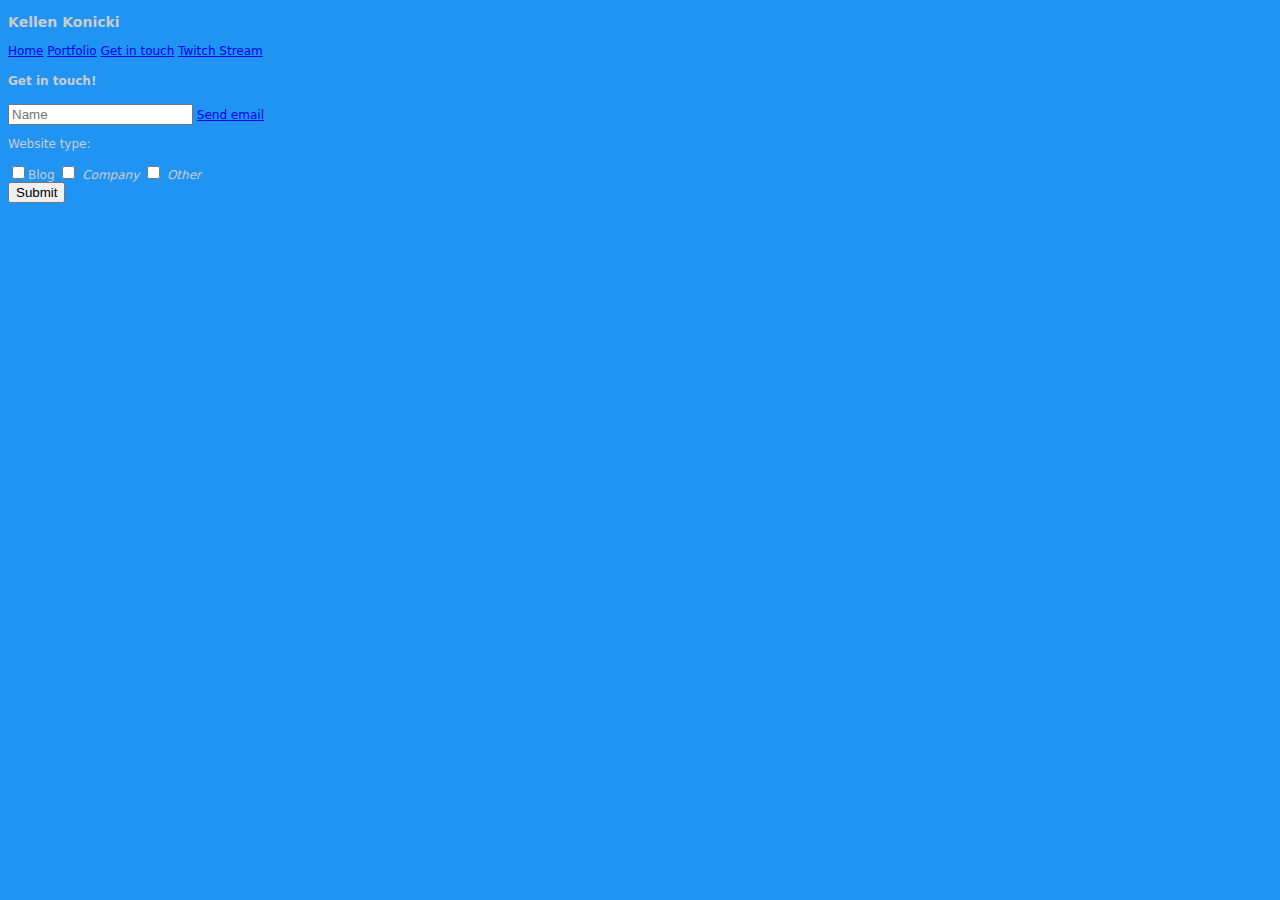
<file: contact.html>
<!doctype html>
<html>
 <body>
  <link rel="stylesheet" type="text/css" href="css/style.css"/>
  <div>
   <h3>Kellen Konicki</h3>
   <a href="/index.html">Home</a>
   <a href="/portfolio.html">Portfolio</a>
   <a href="/contact.html">Get in touch</a>
   <a href="https://www.twitch.tv/kingkck1" target="_blank" title="Check out my Twitch Stream">Twitch Stream</a>
  </div>

  <div>
   <h4>Get in touch!</h4>
    <input type="text" placeholder="Name">
    <a href="mailto:kckonicki@gmail.com">Send email</a>
    <p>Website type:</p>
    <input type="checkbox"
    <em>Blog</em>
    <input type="checkbox">
    <em>Company</em>
    <input type="checkbox">
    <em>Other</em><br>
    <button>Submit</button>
  </div>
 </body>
</html>
</file>
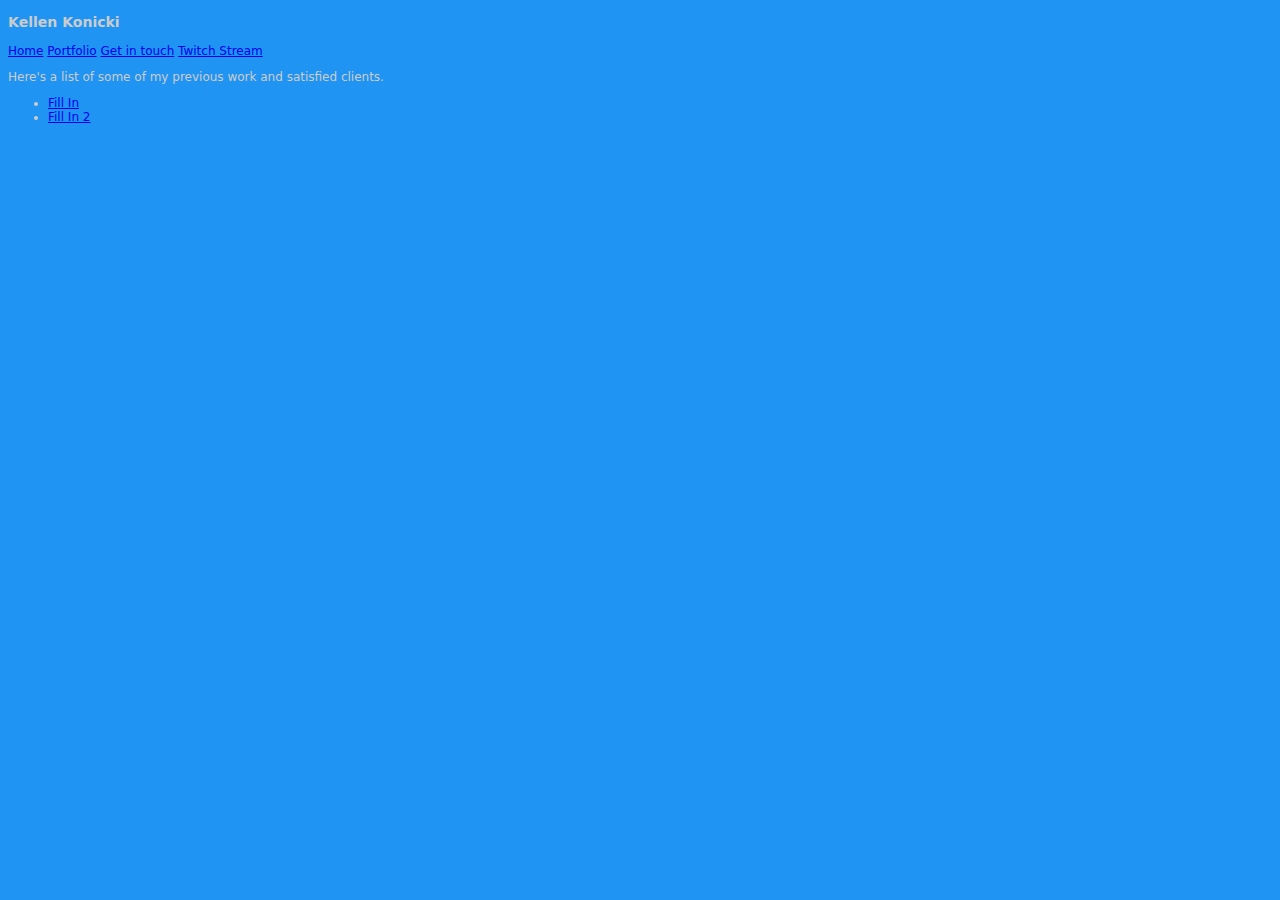
<file: portfolio.html>
<!doctype html>
<html>
 <link rel="stylesheet" type="text/css" href="css/style.css"/>
 <body>
  <div>
   <h3>Kellen Konicki</h3>
   <a href="/index.html">Home</a>
   <a href="/portfolio.html">Portfolio</a>
   <a href="/contact.html">Get in touch</a>
   <a href="https://www.twitch.tv/buddytohelp" target="_blank" title="Check out my Twitch Stream">Twitch Stream</a>
  </div>

  <div>
   <p>Here's a list of some of my previous work and satisfied clients.</p>
   <ul>
    <li>
      <a href="/404.html">Fill In</a>
    </li>
    <li>
     <a href="/404.html">Fill In 2</a>
    </li>
   </ul>
  </div>
 </body>
</html>
</file>
<file: css/style.css>
body
{
	background: #2094f3;
	font-family: tahoma,verdana,sans;
	font-size: 12px;
	color: #cccccc;
}
</file>
